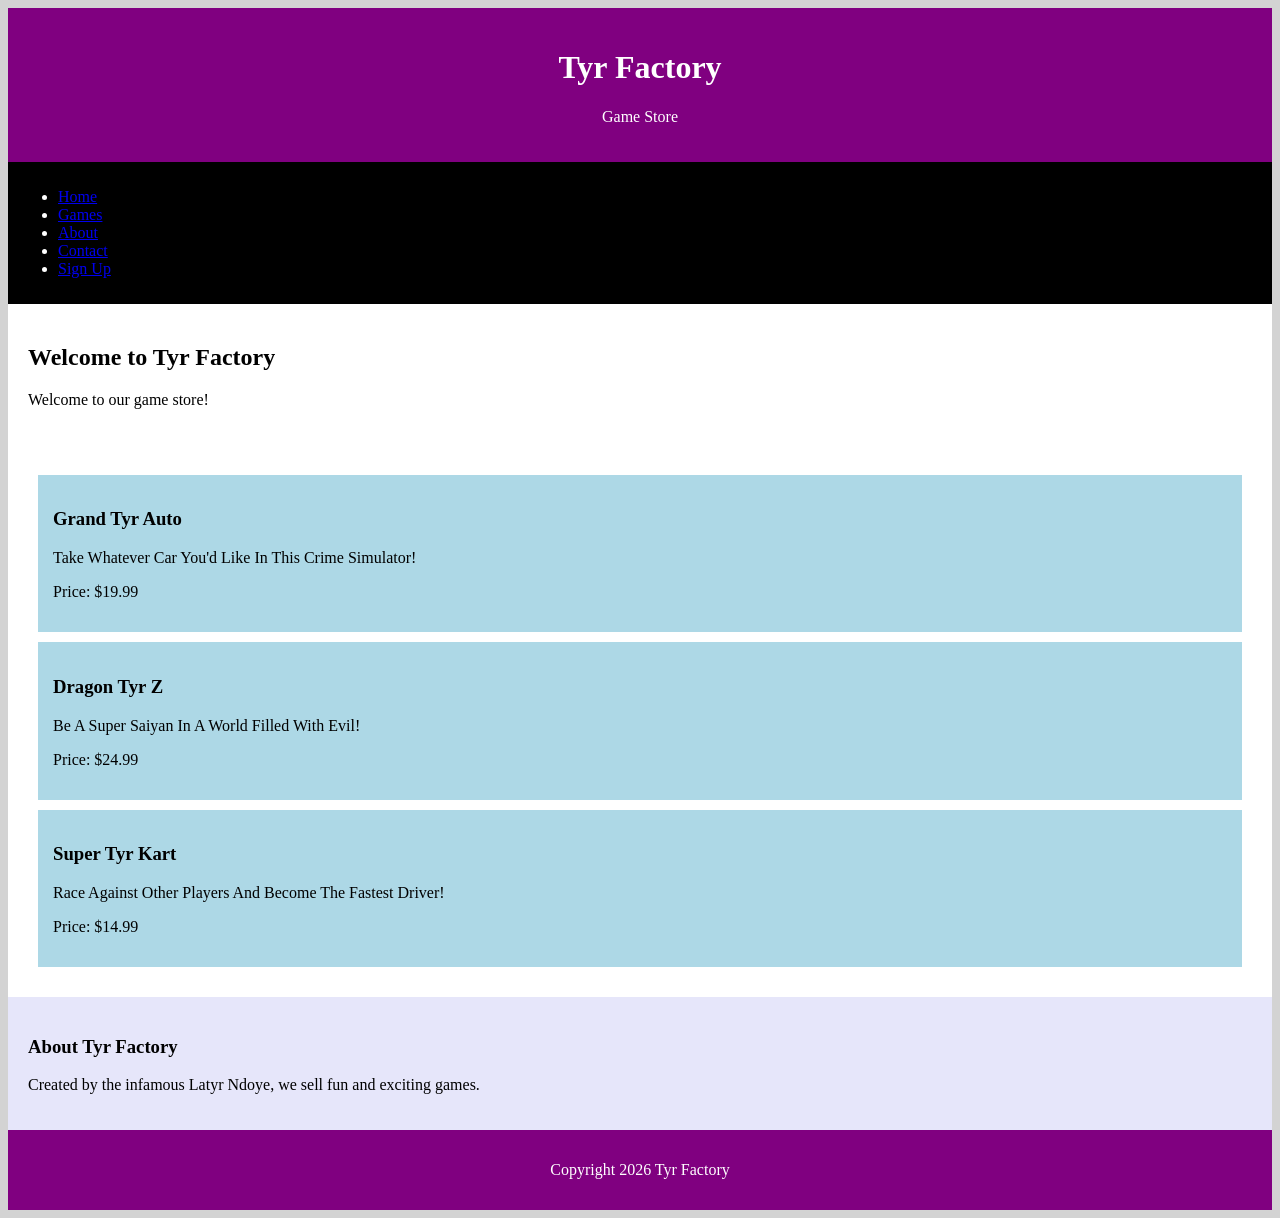
<file: index.html>
<!DOCTYPE html>
<html>

<head>
    <title>Tyr Factory</title>
    <link rel="stylesheet" href="style.css">
</head>

<body>

    <header>
        <h1>Tyr Factory</h1>
        <p>Game Store</p>
    </header>

    <nav>
        <ul>
            <li><a href="index.html">Home</a></li>
            <li><a href="#games">Games</a></li>
            <li><a href="#about">About</a></li>
            <li><a href="#contact">Contact</a></li>
            <li><a href="signup.html">Sign Up</a></li>
        </ul>
    </nav>

    <section>
        <h2>Welcome to Tyr Factory</h2>
        <p>Welcome to our game store!</p>
    </section>

    <main id="games">

        <article class="game">
            <h3>Grand Tyr Auto</h3>
            <p>Take Whatever Car You'd Like In This Crime Simulator!</p>
            <p>Price: $19.99</p>
        </article>

        <article class="game">
            <h3>Dragon Tyr Z</h3>
            <p>Be A Super Saiyan In A World Filled With Evil!</p>
            <p>Price: $24.99</p>
        </article>

        <article class="game">
            <h3>Super Tyr Kart</h3>
            <p>Race Against Other Players And Become The Fastest Driver!</p>
            <p>Price: $14.99</p>
        </article>

    </main>

    <aside id="about">
        <h3>About Tyr Factory</h3>
        <p>Created by the infamous Latyr Ndoye, we sell fun and exciting games.</p>
    </aside>

    <footer id="contact">
        <p>Copyright 2026 Tyr Factory</p>
    </footer>

</body>

</html>
</file>
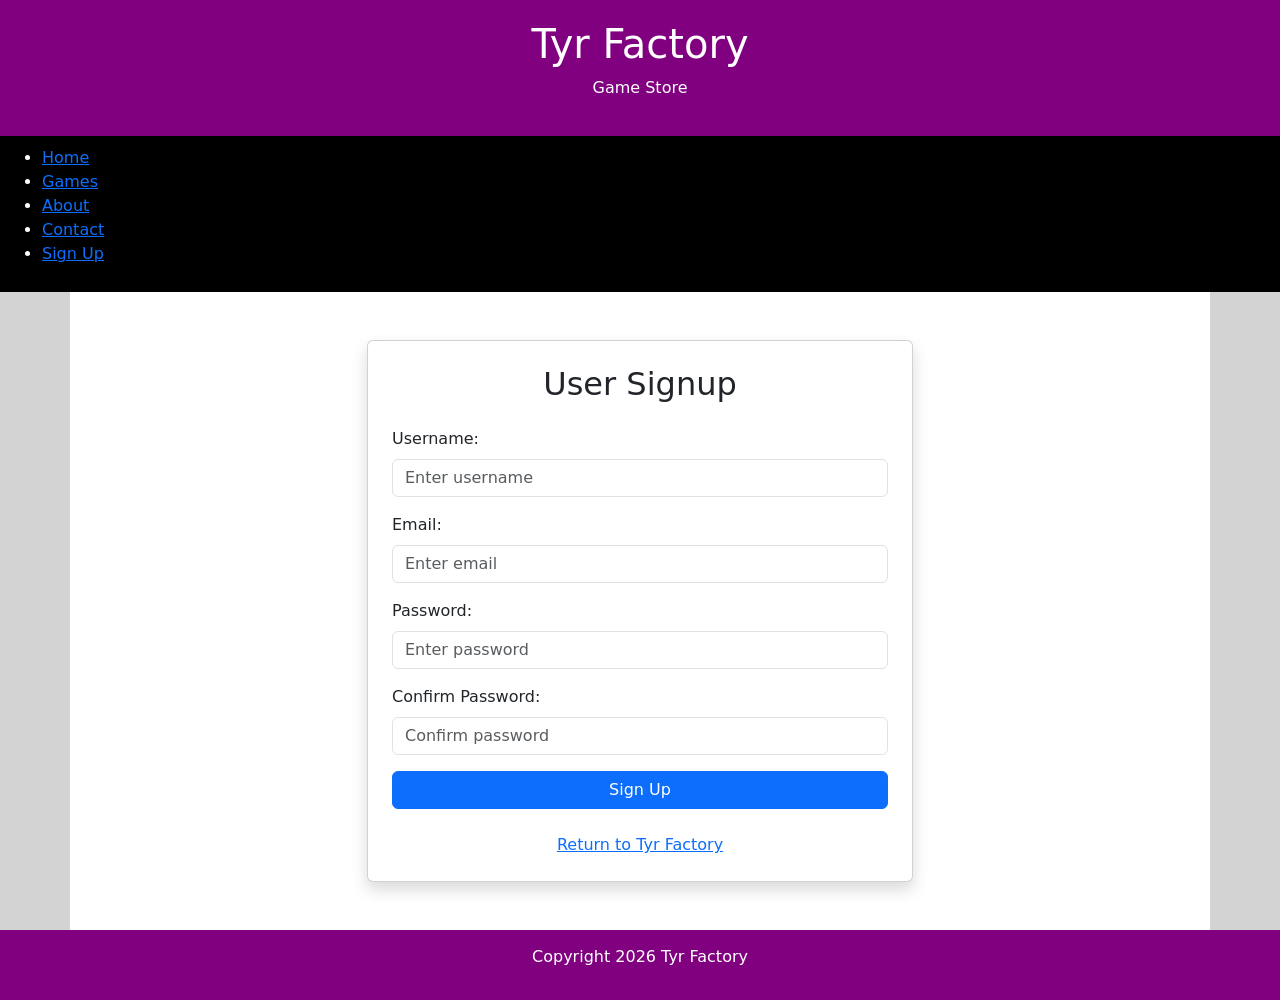
<file: signup.html>
<!DOCTYPE html>
<html lang="en">

<head>
    <meta charset="UTF-8">
    <meta name="viewport" content="width=device-width, initial-scale=1.0">
    <title>Tyr Factory - User Signup</title>

    <link href="https://cdn.jsdelivr.net/npm/bootstrap@5.3.8/dist/css/bootstrap.min.css" rel="stylesheet">
    <link rel="stylesheet" href="style.css">
</head>

<body>

    <header>
        <h1>Tyr Factory</h1>
        <p>Game Store</p>
    </header>

    <nav>
        <ul>
            <li><a href="index.html">Home</a></li>
            <li><a href="index.html#games">Games</a></li>
            <li><a href="index.html#about">About</a></li>
            <li><a href="index.html#contact">Contact</a></li>
            <li><a href="signup.html">Sign Up</a></li>
        </ul>
    </nav>

    <main class="container py-5">

        <div class="row justify-content-center">

            <div class="col-md-8 col-lg-6">

                <div class="card shadow">

                    <div class="card-body p-4">

                        <h2 class="text-center mb-4">User Signup</h2>

                        <form>

                            <div class="mb-3">
                                <label for="username" class="form-label">Username:</label>
                                <input type="text" class="form-control" id="username" name="username" placeholder="Enter username" required>
                            </div>

                            <div class="mb-3">
                                <label for="email" class="form-label">Email:</label>
                                <input type="email" class="form-control" id="email" name="email" placeholder="Enter email" required>
                            </div>

                            <div class="mb-3">
                                <label for="password" class="form-label">Password:</label>
                                <input type="password" class="form-control" id="password" name="password" placeholder="Enter password" required>
                            </div>

                            <div class="mb-3">
                                <label for="confirmPassword" class="form-label">Confirm Password:</label>
                                <input type="password" class="form-control" id="confirmPassword" name="confirmPassword" placeholder="Confirm password" required>
                            </div>

                            <div class="d-grid">
                                <button type="submit" class="btn btn-primary">Sign Up</button>
                            </div>

                        </form>

                        <div class="text-center mt-4">
                            <a href="index.html">Return to Tyr Factory</a>
                        </div>

                    </div>

                </div>

            </div>

        </div>

    </main>

    <footer>
        <p>Copyright 2026 Tyr Factory</p>
    </footer>

    <script src="https://cdn.jsdelivr.net/npm/bootstrap@5.3.8/dist/js/bootstrap.bundle.min.js"></script>

</body>

</html>
</file>
<file: style.css>
body {
    background-color: lightgray;
}

header {
    background-color: purple;
    color: white;
    text-align: center;
    padding: 20px;
}

nav {
    background-color: black;
    color: white;
    padding: 10px;
}

section {
    background-color: white;
    padding: 20px;
}

main {
    background-color: white;
    padding: 20px;
}

article {
    background-color: lightblue;
    padding: 15px;
    margin: 10px;
}

aside {
    background-color: lavender;
    padding: 20px;
}

footer {
    background-color: purple;
    color: white;
    text-align: center;
    padding: 15px;
}
</file>
